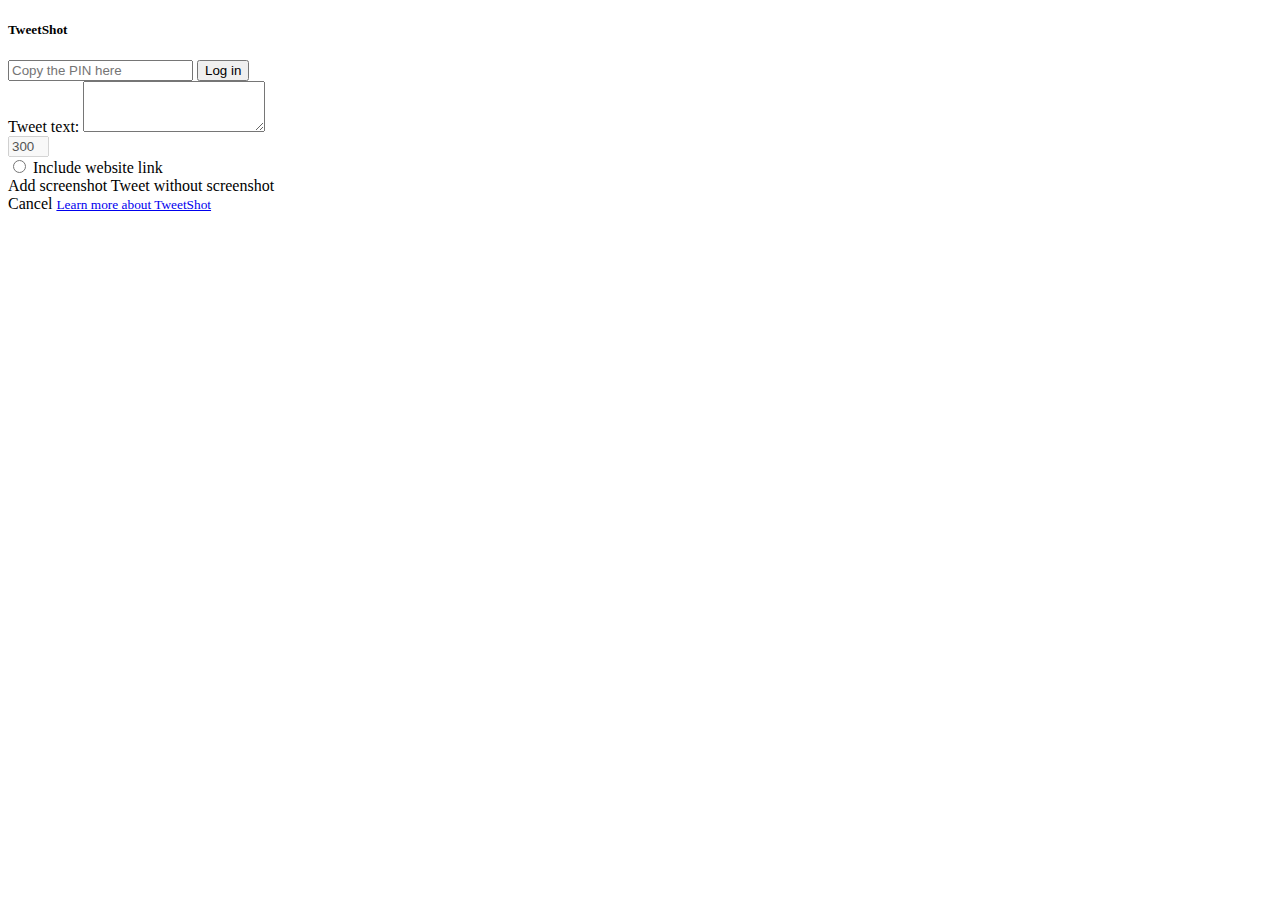
<file: popup.html>
<!DOCTYPE html>
<!-- canvas.toDataURL().split(",")[1]; -->
<html>
<head>
    <script type="text/javascript" src="Codebird.js"></script>
    
    <link rel="stylesheet" href="https://cdn.jsdelivr.net/npm/bootstrap@4.5.3/dist/css/bootstrap.min.css" integrity="sha384-TX8t27EcRE3e/ihU7zmQxVncDAy5uIKz4rEkgIXeMed4M0jlfIDPvg6uqKI2xXr2" crossorigin="anonymous">

    <style>
        body {width: 300px;}
        html   {width: 300px;}
    </style>
</head>
<body>
        <main main role="main" class="container text-center py-3">
            
            <div class="row">
                <div class="col-sm">
                    <h5>TweetShot</h5>
                </div>
            </div>
            <div class="row">
                <div class="col-sm">
            <div id="log_in">
                    <input type='text' placeholder="Copy the PIN here" class='form-control' id='PINFIELD'>
                    <button  type='button' class='btn btn-primary' id='login_button'>Log in</button>
            </div>
            </div>
            </div>
            <div class="row" id="all_controls">
                <div class="col-sm">
                    <div id="alert_space"></div>

                    

                    <div class="form-group text-left " >
                        <label for="tweet_text">Tweet text:</label>
                        <textarea  class="form-control" id="tweet_text" rows="3" maxlength="300"></textarea>
                        <!-- <div class="form-group mb-2 text-right"> -->
                        <input disabled  maxlength="3" size="2" value="300" id="counter" class="float-right form-control-plaintext text-right text-secondary">
                       
                    </div>
                    
                    <div class="form-check text-left">
                        <input class="form-check-input" type="radio" value=""  id="link_check">
                        <label class="form-check-label" style="margin-top:-15px" for="link_check">Include website link</label> <br/>
                        
                        <span class="text-warning" id="lengthWarning"></span>
                    </div>
                    
                    

                    <div class="form-group mt-1">
                        <a  class="btn btn-sm btn-outline-primary btn-block" type="button" id="testbutton" >Add screenshot</a>
                        <a  type="button" class="btn btn-sm btn-primary btn-block" id="tweet_button">Tweet without screenshot</a>
                        <a  type="button" class="btn btn-sm btn-outline-secondary btn-block" id="cancel_button">Cancel</a>
                        <a href="https://github.com/ikhovryak/TweetShot"  class="text-secondary"><small>Learn more about TweetShot</small></a>

                    </div>
            
                
                </div>
            </div>


                
            
        </main>
    

    <script type="text/javascript" src="popup.js"></script>
    <script src="jquery_slim_min.js" integrity="sha384-DfXdz2htPH0lsSSs5nCTpuj/zy4C+OGpamoFVy38MVBnE+IbbVYUew+OrCXaRkfj" crossorigin="anonymous"></script>
    <script src="popper_min.js" integrity="sha384-9/reFTGAW83EW2RDu2S0VKaIzap3H66lZH81PoYlFhbGU+6BZp6G7niu735Sk7lN" crossorigin="anonymous"></script>
    <script src="bootstrap_min.js" integrity="sha384-w1Q4orYjBQndcko6MimVbzY0tgp4pWB4lZ7lr30WKz0vr/aWKhXdBNmNb5D92v7s" crossorigin="anonymous"></script>
</body>
</html>
</file>
